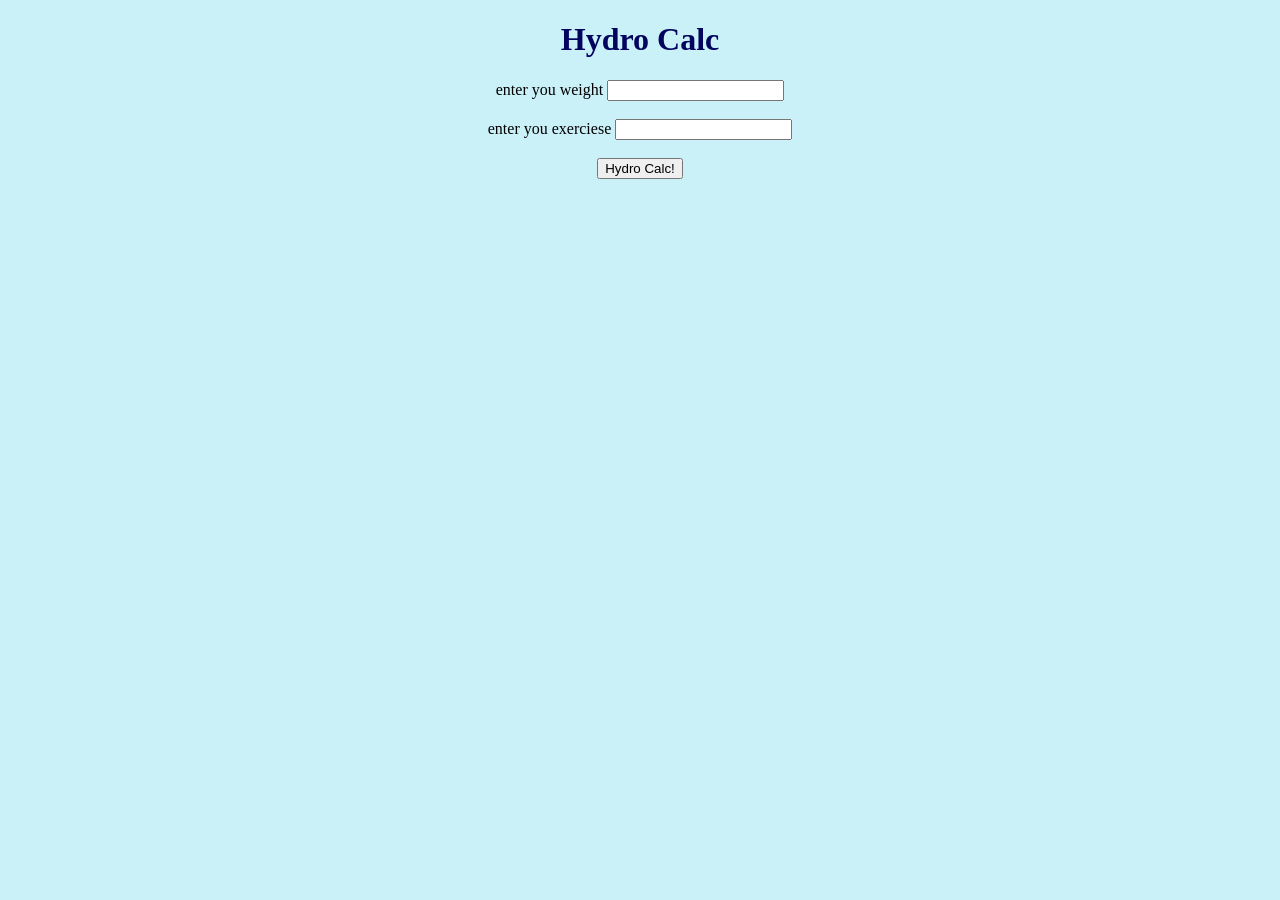
<file: index.html>
<!DOCTYPE html>
<html lang="en">

<head>
    <meta charset="UTF-8">
    <meta name="viewport" content="width=device-width, initial-scale=1.0">
    <title>Document</title>
    <script src="js/script.js"></script>
    <link rel="stylesheet" href="css/style.css">
</head>

<body>
    <h1>Hydro Calc</h1>
    <label for="userWeight">enter you weight</label>
    <input type="number" name="userWeight" id="userWeight">
    <br>
    <br>
    <label for="userExercise">enter you exerciese</label>
    <input type="number" name="userExercise" id="userExercise">
    <br>
    <br>
    <button onclick="hydroCalc()">Hydro Calc!</button>
    <p><span id="hydro"></span></p>
</body>

</html>
</file>
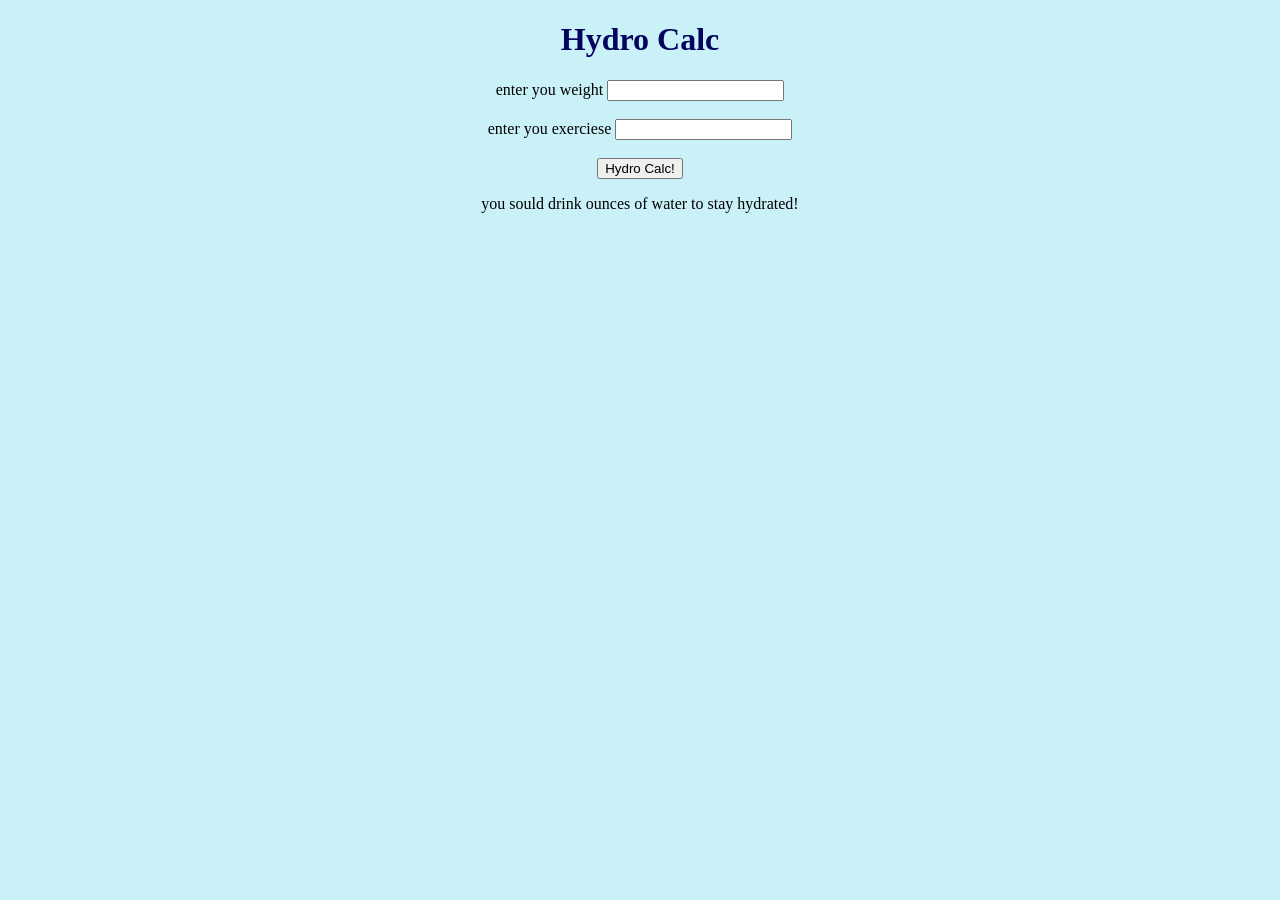
<file: main.html>
<!DOCTYPE html>
<html lang="en">

<head>
    <meta charset="UTF-8">
    <meta name="viewport" content="width=device-width, initial-scale=1.0">
    <title>Document</title>
    <script src="js/script.js"></script>
    <link rel="stylesheet" href="css/style.css">
</head>

<body>
    <h1>Hydro Calc</h1>
    <label for="userWeight">enter you weight</label>
    <input type="number" name="userWeight" id="userWeight">
    <br>
    <br>
    <label for="userExercise">enter you exerciese</label>
    <input type="number" name="userExercise" id="userExercise">
    <br>
    <br>
    <button onclick="hydroCalc()">Hydro Calc!</button>
    <p>you sould drink <span id="hydro"></span> ounces of water to stay hydrated!</p>
</body>

</html>
</file>
<file: css/style.css>
:root {
    --water-blue: #90e0ef;
    --black: #000000;
    --dark-blue: #03045e;
    --light-blue: #caf0f8;
}

body {
    background-color: var(--light-blue);
    text-align: center;
}

h1 {
    color: var(--dark-blue);
}
</file>
